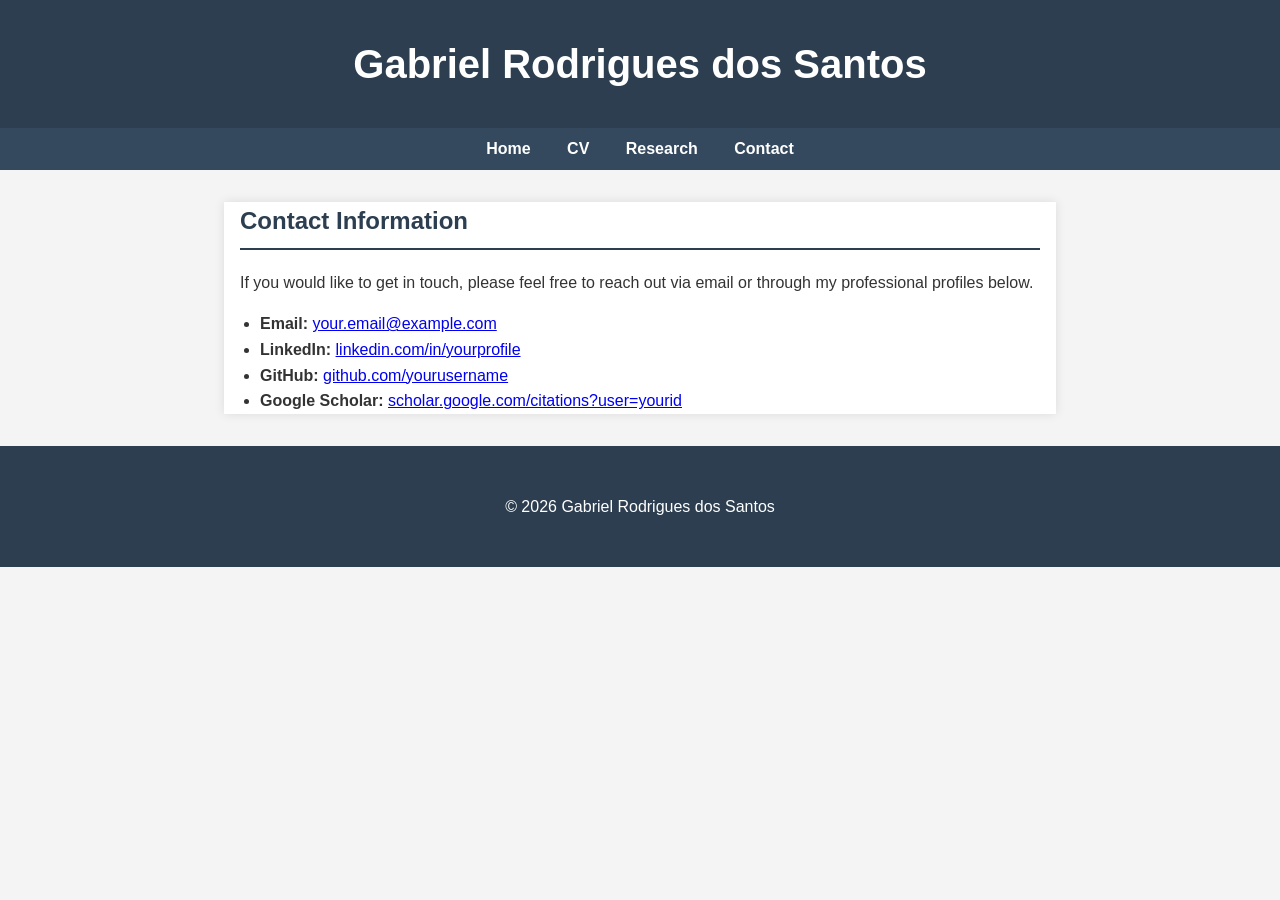
<file: contact.html>
<!DOCTYPE html>
<html lang="en">
<head>
    <meta charset="UTF-8">
    <meta name="viewport" content="width=device-width, initial-scale=1.0">
    <title>Gabriel Rodrigues dos Santos - Contact</title>
    <link rel="stylesheet" href="style.css">
</head>
<body>
    <header>
        <h1>Gabriel Rodrigues dos Santos</h1>
    </header>

    <nav>
        <ul>
            <li><a href="index.html">Home</a></li>
            <li><a href="cv.html">CV</a></li>
            <li><a href="research.html">Research</a></li>
            <li><a href="contact.html">Contact</a></li>
        </ul>
    </nav>

    <main>
        <section>
            <h2>Contact Information</h2>
            <p>If you would like to get in touch, please feel free to reach out via email or through my professional profiles below.</p>
            <ul>
                <li><strong>Email:</strong> <a href="mailto:your.email@example.com">your.email@example.com</a></li>
                <li><strong>LinkedIn:</strong> <a href="https://www.linkedin.com/in/yourprofile" target="_blank">linkedin.com/in/yourprofile</a></li>
                <li><strong>GitHub:</strong> <a href="https://github.com/yourusername" target="_blank">github.com/yourusername</a></li>
                <li><strong>Google Scholar:</strong> <a href="https://scholar.google.com/citations?user=yourid" target="_blank">scholar.google.com/citations?user=yourid</a></li>
            </ul>
        </section>
    </main>

    <footer>
        <p>&copy; 2026 Gabriel Rodrigues dos Santos</p>
    </footer>
</body>
</html>
</file>
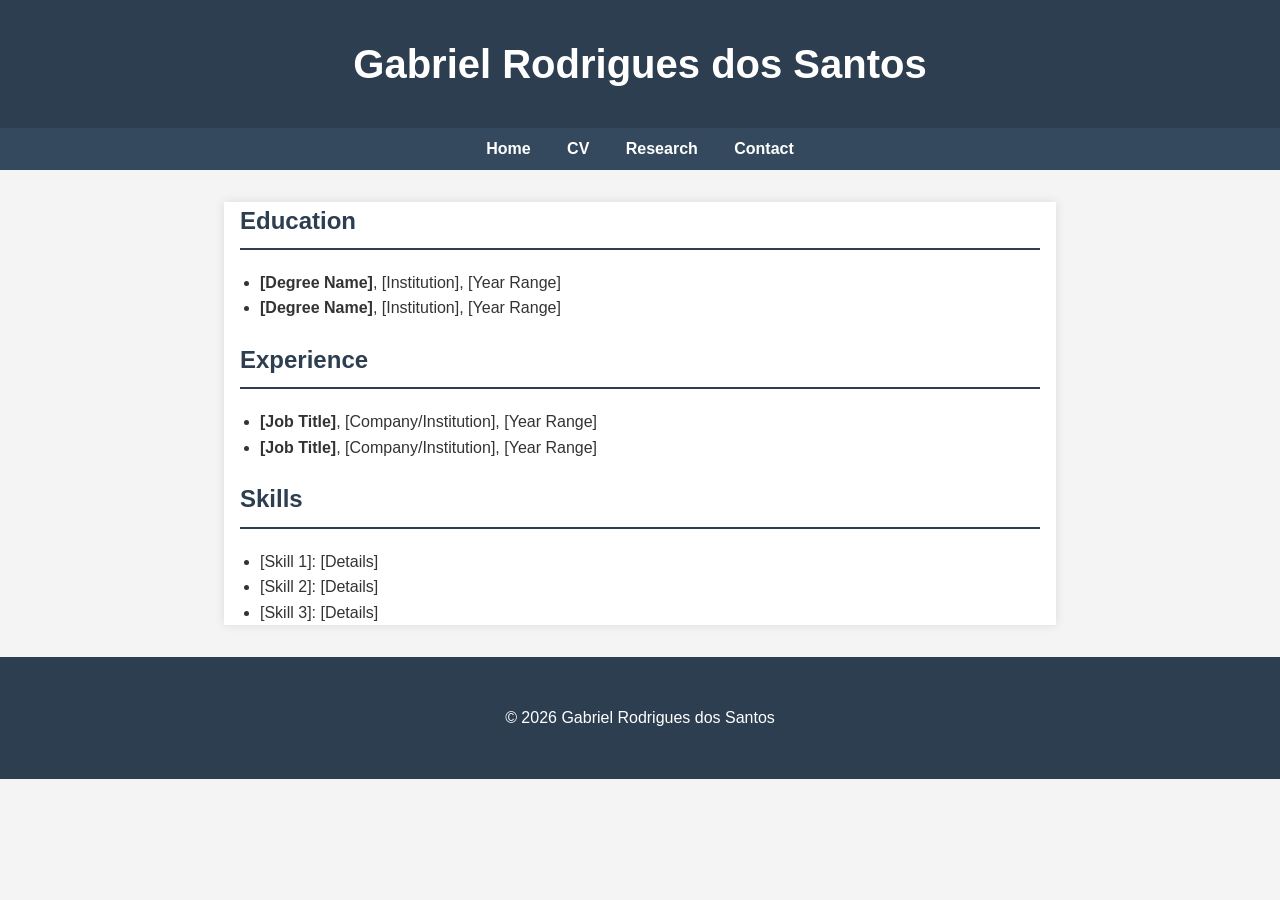
<file: cv.html>
<!DOCTYPE html>
<html lang="en">
<head>
    <meta charset="UTF-8">
    <meta name="viewport" content="width=device-width, initial-scale=1.0">
    <title>Gabriel Rodrigues dos Santos - CV</title>
    <link rel="stylesheet" href="style.css">
</head>
<body>
    <header>
        <h1>Gabriel Rodrigues dos Santos</h1>
    </header>

    <nav>
        <ul>
            <li><a href="index.html">Home</a></li>
            <li><a href="cv.html">CV</a></li>
            <li><a href="research.html">Research</a></li>
            <li><a href="contact.html">Contact</a></li>
        </ul>
    </nav>

    <main>
        <section>
            <h2>Education</h2>
            <ul>
                <li><strong>[Degree Name]</strong>, [Institution], [Year Range]</li>
                <li><strong>[Degree Name]</strong>, [Institution], [Year Range]</li>
            </ul>
        </section>

        <section>
            <h2>Experience</h2>
            <ul>
                <li><strong>[Job Title]</strong>, [Company/Institution], [Year Range]</li>
                <li><strong>[Job Title]</strong>, [Company/Institution], [Year Range]</li>
            </ul>
        </section>

        <section>
            <h2>Skills</h2>
            <ul>
                <li>[Skill 1]: [Details]</li>
                <li>[Skill 2]: [Details]</li>
                <li>[Skill 3]: [Details]</li>
            </ul>
        </section>
    </main>

    <footer>
        <p>&copy; 2026 Gabriel Rodrigues dos Santos</p>
    </footer>
</body>
</html>
</file>
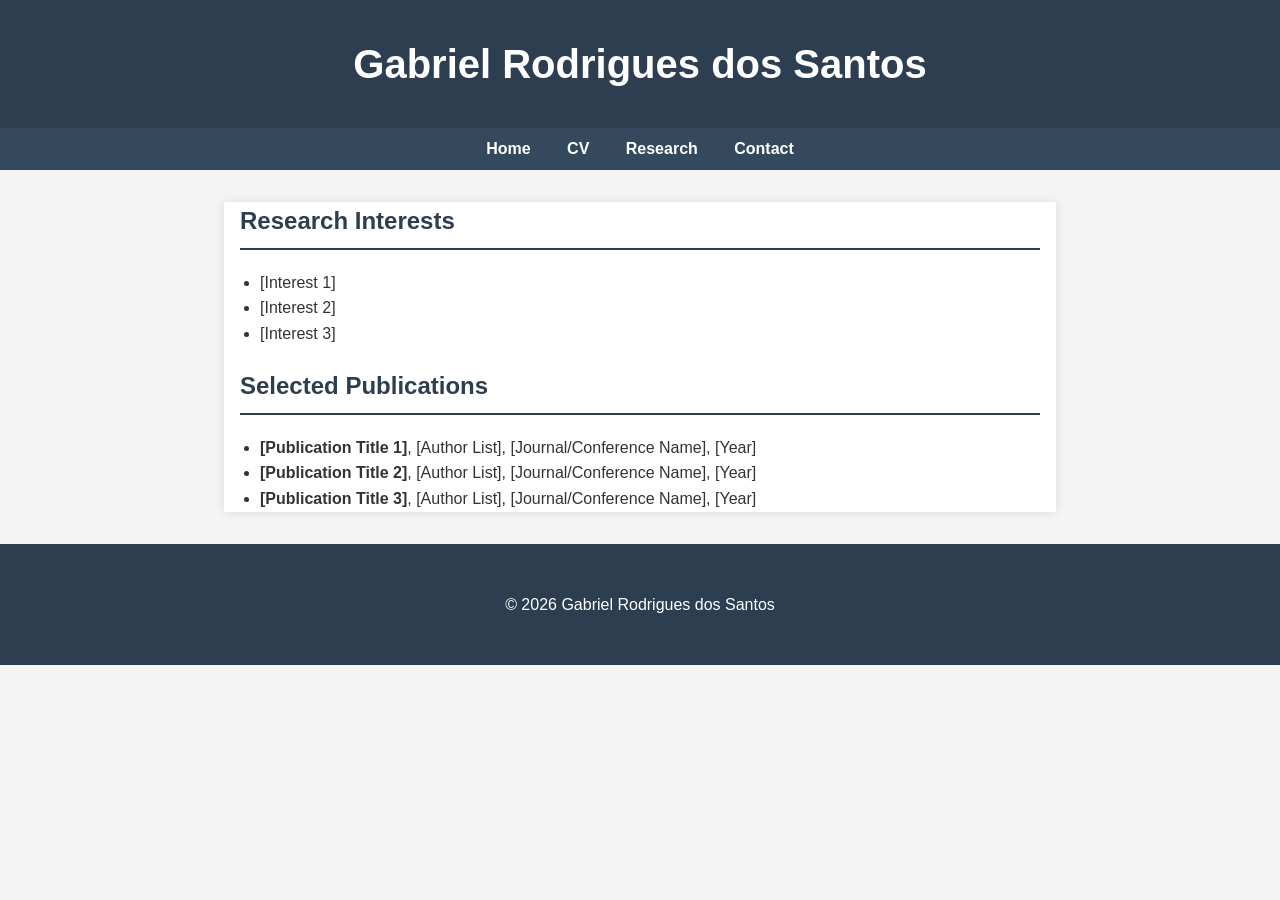
<file: research.html>
<!DOCTYPE html>
<html lang="en">
<head>
    <meta charset="UTF-8">
    <meta name="viewport" content="width=device-width, initial-scale=1.0">
    <title>Gabriel Rodrigues dos Santos - Research</title>
    <link rel="stylesheet" href="style.css">
</head>
<body>
    <header>
        <h1>Gabriel Rodrigues dos Santos</h1>
    </header>

    <nav>
        <ul>
            <li><a href="index.html">Home</a></li>
            <li><a href="cv.html">CV</a></li>
            <li><a href="research.html">Research</a></li>
            <li><a href="contact.html">Contact</a></li>
        </ul>
    </nav>

    <main>
        <section>
            <h2>Research Interests</h2>
            <ul>
                <li>[Interest 1]</li>
                <li>[Interest 2]</li>
                <li>[Interest 3]</li>
            </ul>
        </section>

        <section>
            <h2>Selected Publications</h2>
            <ul>
                <li><strong>[Publication Title 1]</strong>, [Author List], [Journal/Conference Name], [Year]</li>
                <li><strong>[Publication Title 2]</strong>, [Author List], [Journal/Conference Name], [Year]</li>
                <li><strong>[Publication Title 3]</strong>, [Author List], [Journal/Conference Name], [Year]</li>
            </ul>
        </section>
    </main>

    <footer>
        <p>&copy; 2026 Gabriel Rodrigues dos Santos</p>
    </footer>
</body>
</html>
</file>
<file: style.css>
body {
    font-family: 'Arial', sans-serif;
    line-height: 1.6;
    margin: 0;
    padding: 0;
    color: #333;
    background-color: #f4f4f4;
}

header {
    background-color: #2c3e50;
    color: #fff;
    padding: 2rem 0;
    text-align: center;
}

header h1 {
    margin: 0;
    font-size: 2.5rem;
}

nav {
    background-color: #34495e;
    padding: 0.5rem 0;
    text-align: center;
}

nav ul {
    list-style: none;
    padding: 0;
    margin: 0;
}

nav ul li {
    display: inline;
    margin: 0 1rem;
}

nav ul li a {
    color: #fff;
    text-decoration: none;
    font-weight: bold;
}

nav ul li a:hover {
    text-decoration: underline;
}

main {
    max-width: 800px;
    margin: 2rem auto;
    padding: 0 1rem;
    background-color: #fff;
    box-shadow: 0 0 10px rgba(0, 0, 0, 0.1);
}

footer {
    text-align: center;
    padding: 2rem 0;
    background-color: #2c3e50;
    color: #fff;
    margin-top: 2rem;
}

h2 {
    color: #2c3e50;
    border-bottom: 2px solid #2c3e50;
    padding-bottom: 0.5rem;
}

ul {
    padding-left: 20px;
}

.profile-img {
    display: block;
    margin: 2rem auto;
    width: 200px;
    height: 200px;
    border-radius: 50%;
    object-fit: cover;
    border: 5px solid #fff;
    box-shadow: 0 0 10px rgba(0, 0, 0, 0.1);
}
</file>
